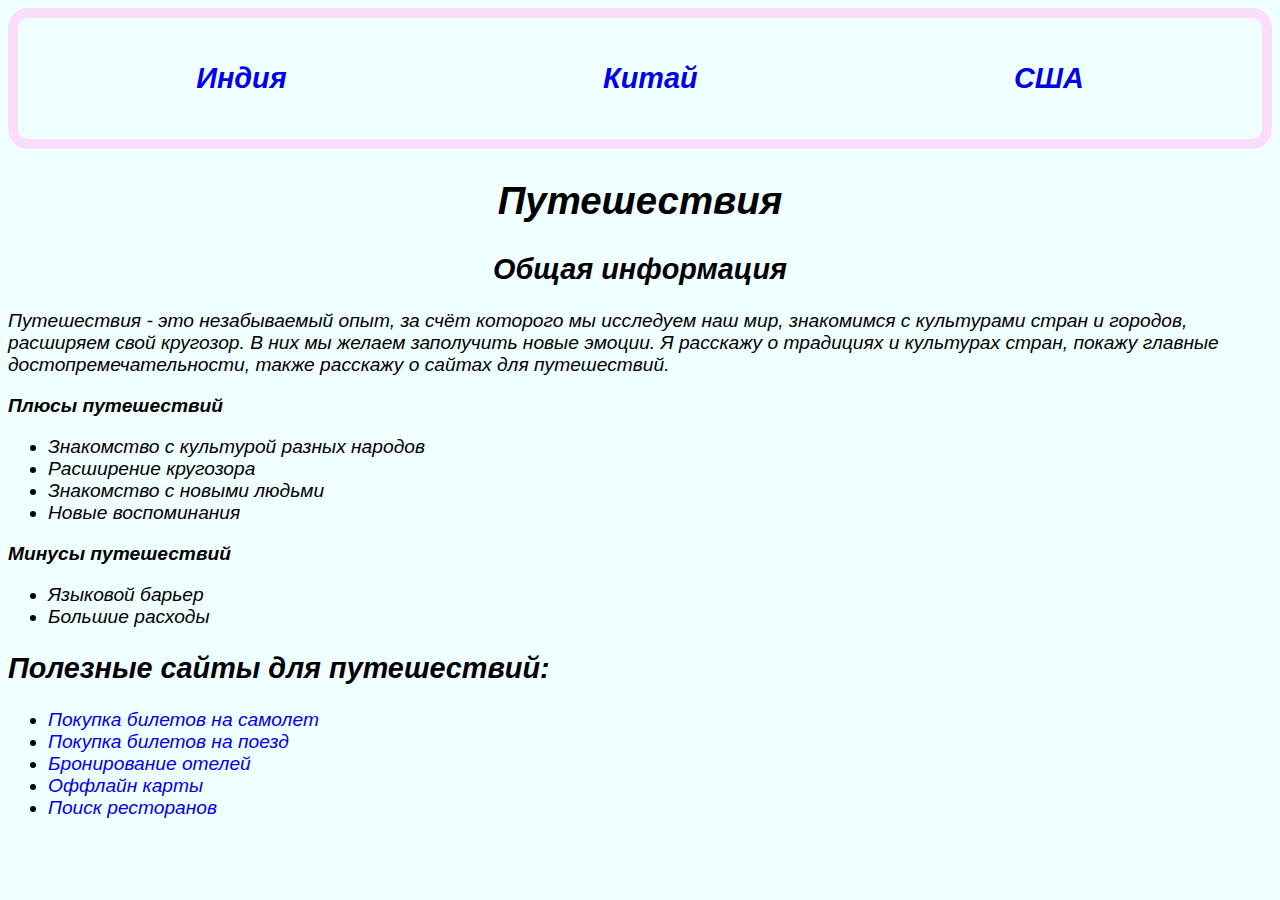
<file: index.html>
<!DOCTYPE html>
<html lang="ru">
<head>
    <meta charset="UTF-8">
    <meta name="viewport" content="width=device-width, initial-scale=1.0">
    <title>Путешествия</title>
    <link rel="stylesheet" type="text/css" href="style.css">
</head>
<body>
    <div class="mainBox">
        <div class="cat">
            <h2><a href="India.html" style="text-decoration: none;">Индия</a></h2>
            <h2><a href="China.html" style="text-decoration: none;">Китай</a></h2>
            <h2><a href="USA.html" style="text-decoration: none;">США</a></h2>
    </div>
    <div class="Box menu">
    <h1 align ="center">Путешествия</h1>
</div>
<div class="Box info">
    <h2 align ="center">Общая информация</h2>
    <p>Путешествия - это незабываемый опыт, за счёт которого мы исследуем наш мир, знакомимся с культурами стран и городов, расширяем свой кругозор. В них мы желаем заполучить новые эмоции. Я расскажу о традициях и культурах стран, покажу главные достопремечательности, также расскажу о сайтах для путешествий.</p>
</div>
    <div class="Box plus">
    <p><b>Плюсы путешествий</b></p>
    <ul>
        <li>Знакомство с культурой разных народов</li>
        <li>Расширение кругозора</li>
        <li>Знакомство с новыми людьми</li>
        <li>Новые воспоминания</li>
    </ul>
    <p><b>Минусы путешествий</b></p>
    <ul>
        <li>Языковой барьер</li>
        <li>Большие расходы</li>
    </ul>
</div>
<div class="Box eat">
    <h2>Полезные сайты для путешествий:</h2>
    <ul>
        <li><a href="https://www.aviasales.ru/?marker=15468.ydof241343903649&etext=&yclid=5156837322432708607&params=TJM1" target="_blank" style="text-decoration: none;">Покупка билетов на самолет</a></li>
        <li><a href="https://www.rzd.ru/?f" target="_blank" style="text-decoration: none;">Покупка билетов на поезд</a></li>
        <li><a href="https://www.booking.com/searchresults.ru.html?ss=Адлер%2C+Россия&efdco=1&label=yan104jc-1BCAEoggI46AdIM1gDaMIBiAEBmAEhuAEXyAEM2AEB6AEBiAIBqAIDuAKg6-OxBsACAdICJDVlZWQ0ODEyLTVlMDItNDhkYS05YjViLWQzODQyZjRkYjdkOdgCBeACAQ&sid=e83905de59df888c394f76838da544fc&aid=397643&lang=ru&sb=1&src_elem=sb&src=index&dest_id=-2874290&dest_type=city&checkin=2024-05-09&checkout=2024-06-23&group_adults=2&no_rooms=1&group_children=0" target="_blank" style="text-decoration: none;">Бронирование отелей</a></li>
        <li><a href="https://maps.me/" target="_blank" style="text-decoration: none;">Оффлайн карты</a></li>
        <li><a href="https://www.yelp.com/" target="_blank" style="text-decoration: none;">Поиск ресторанов</a></li>
    </ul>
</div>
</div>
</body>
</html>
</file>
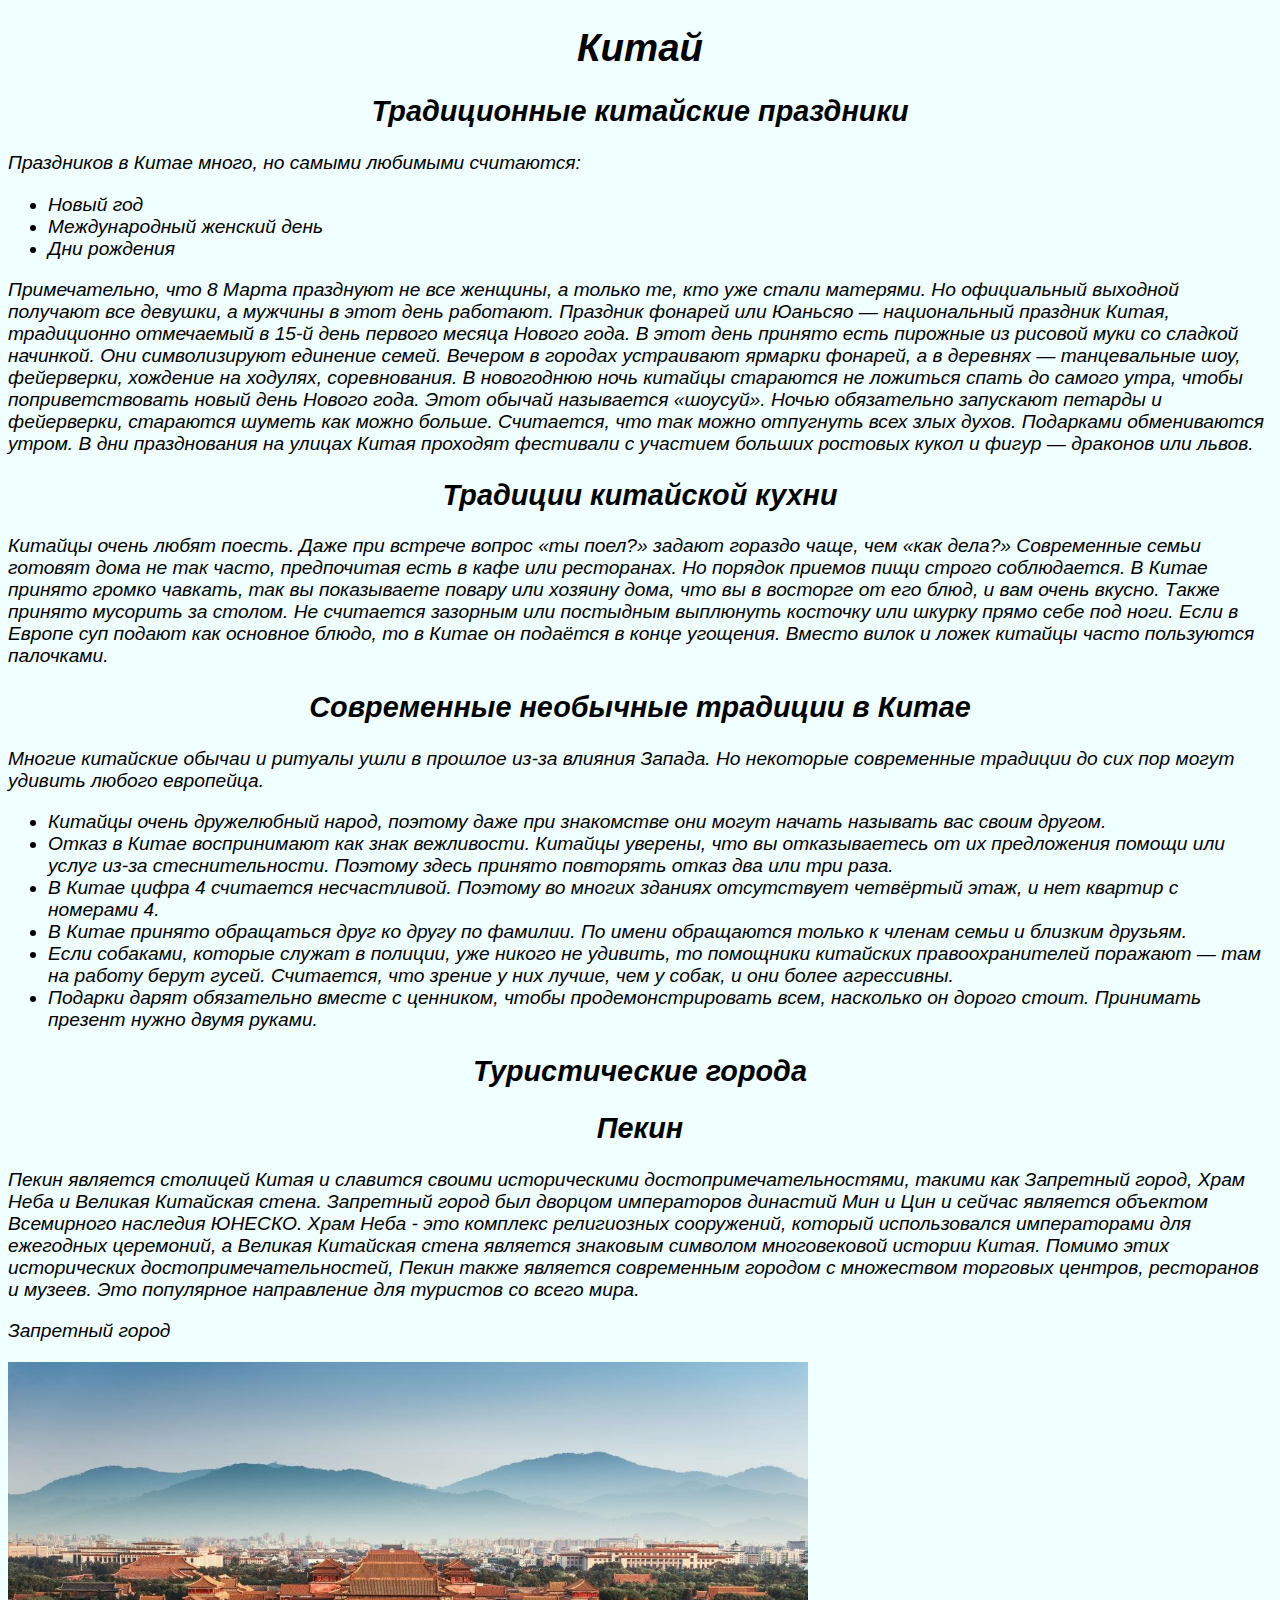
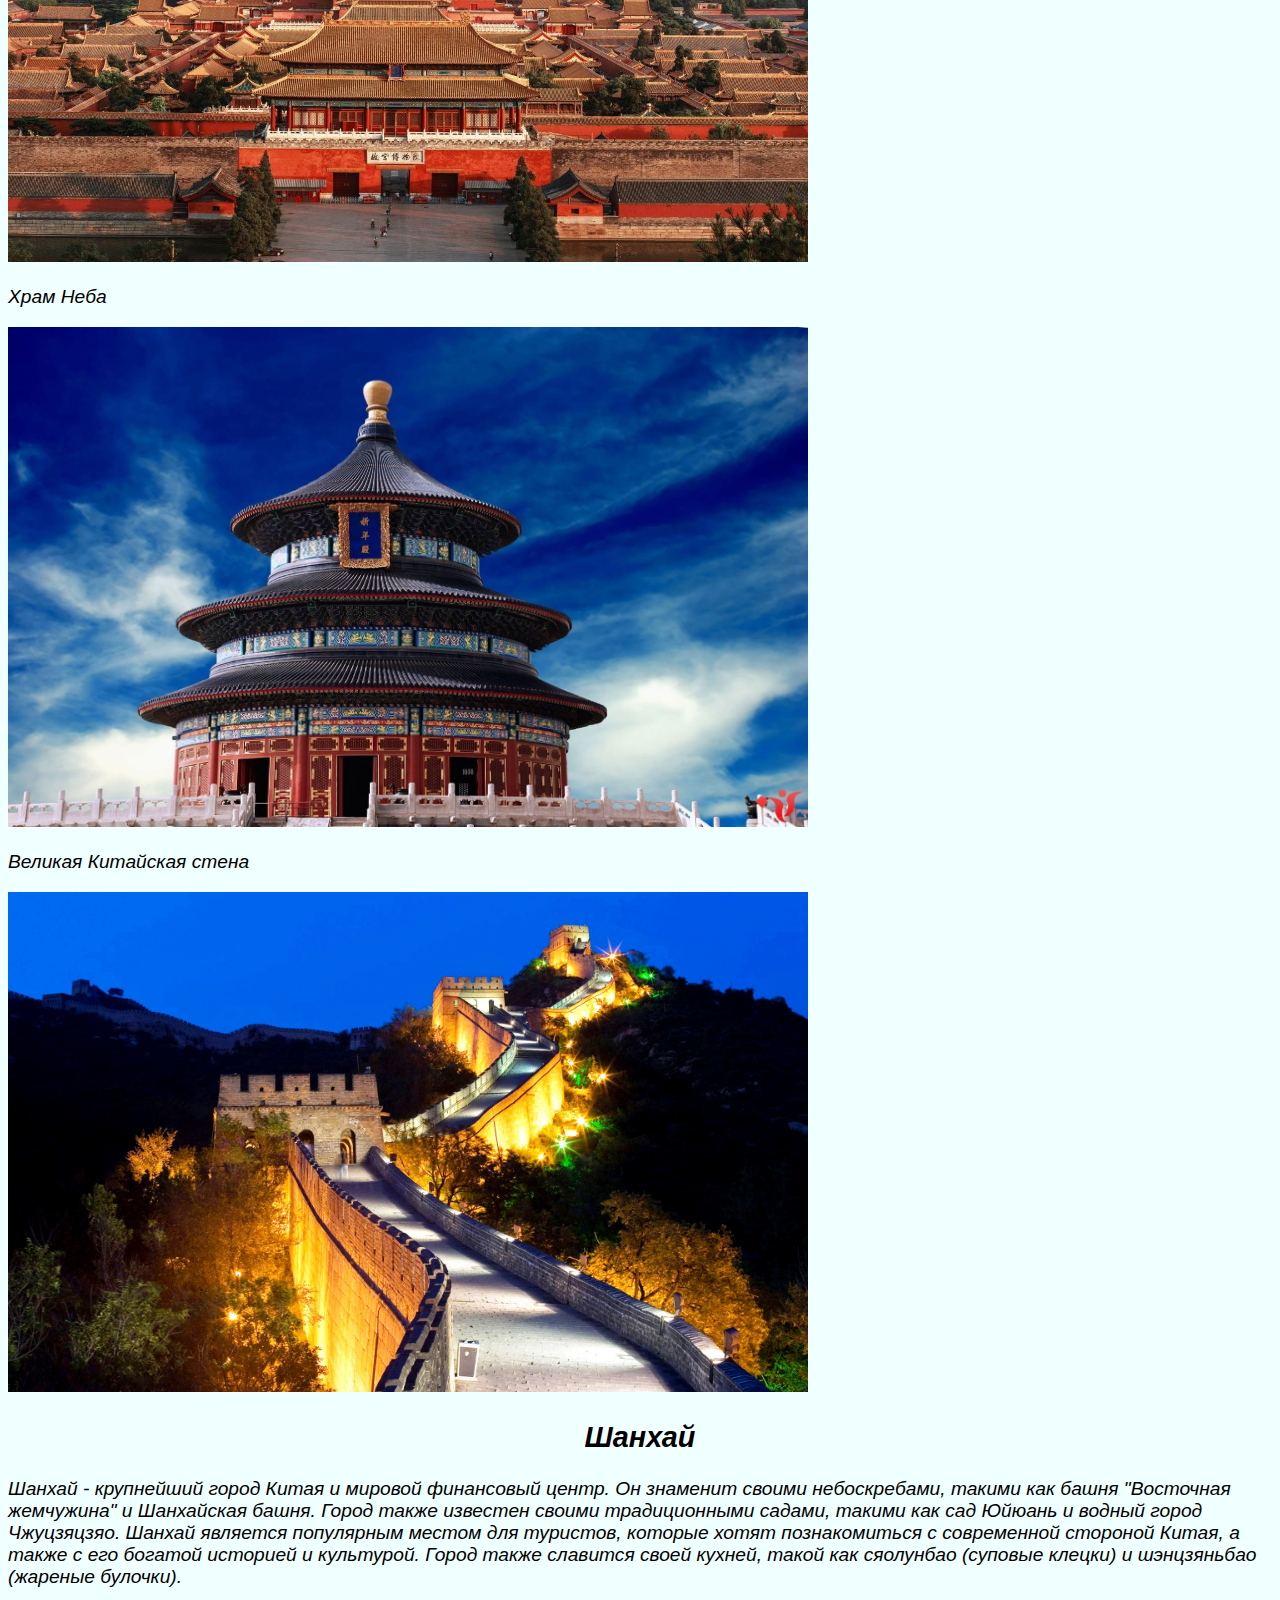
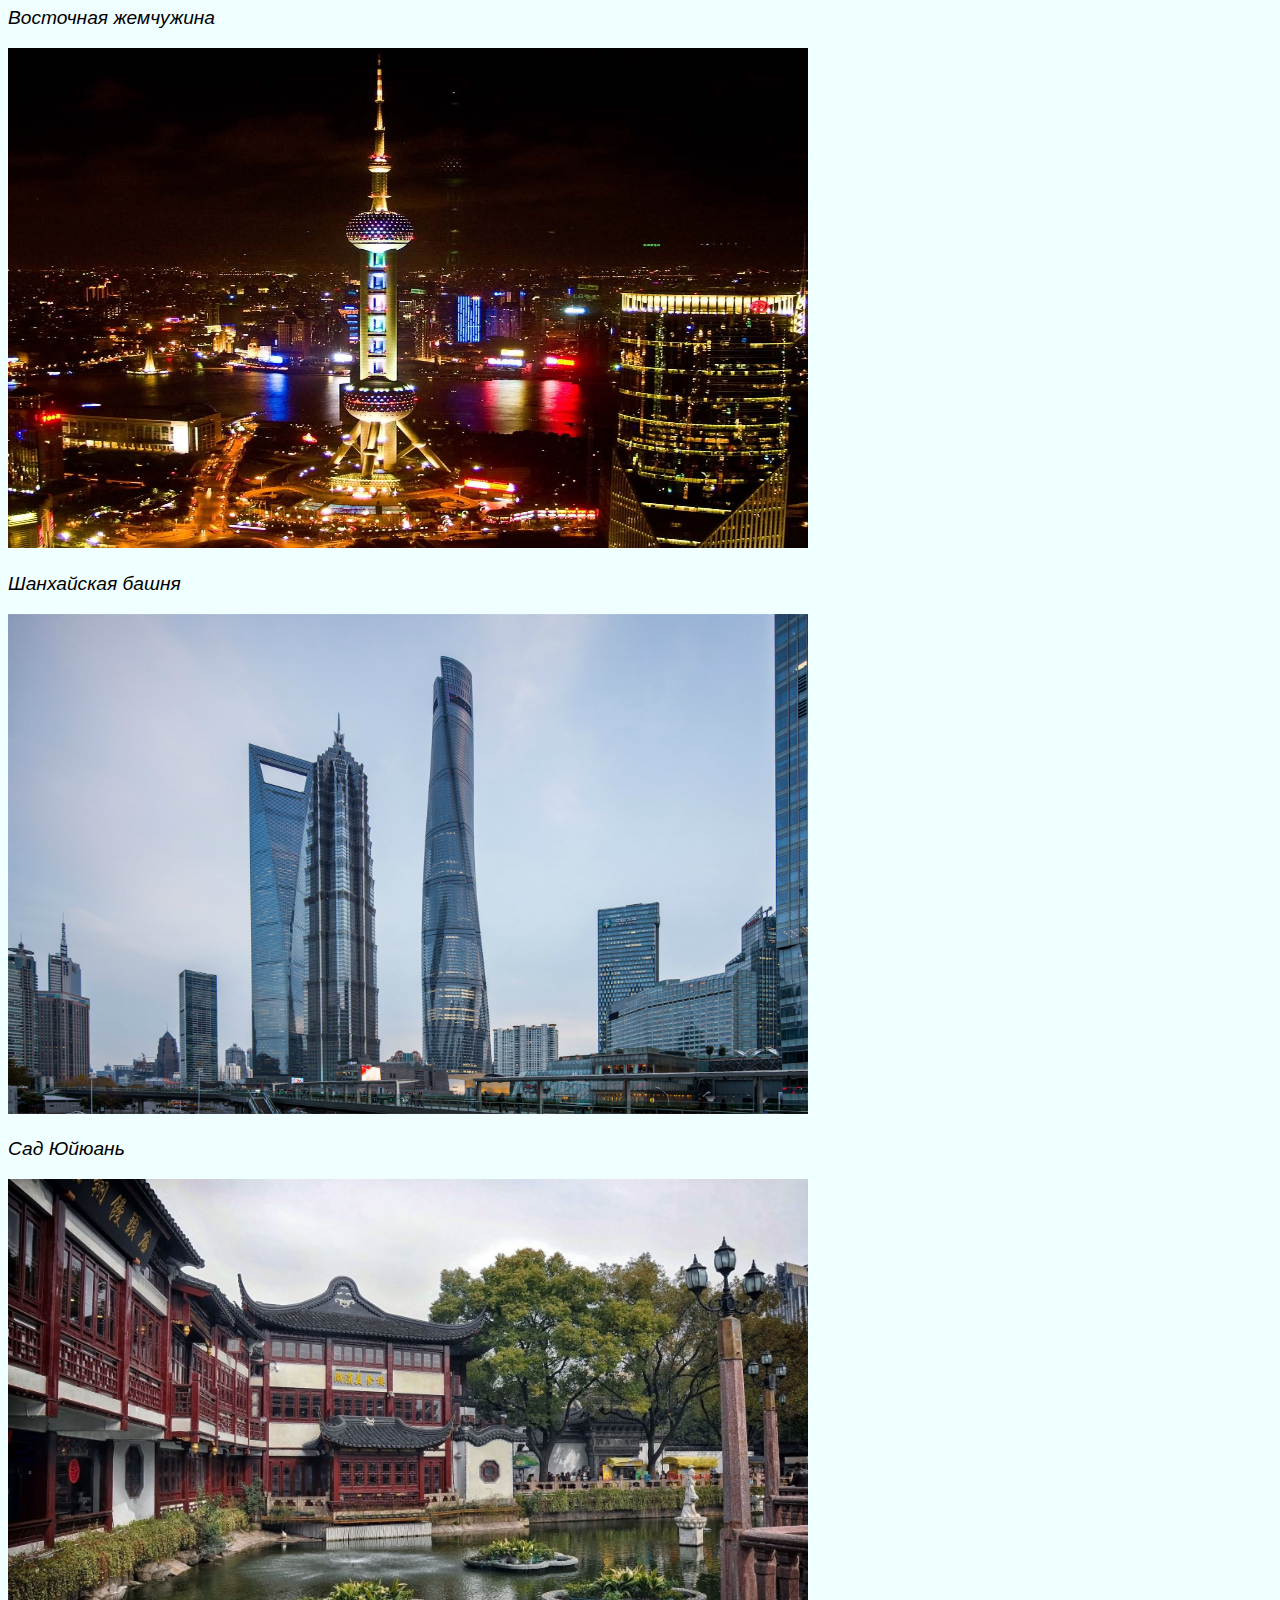
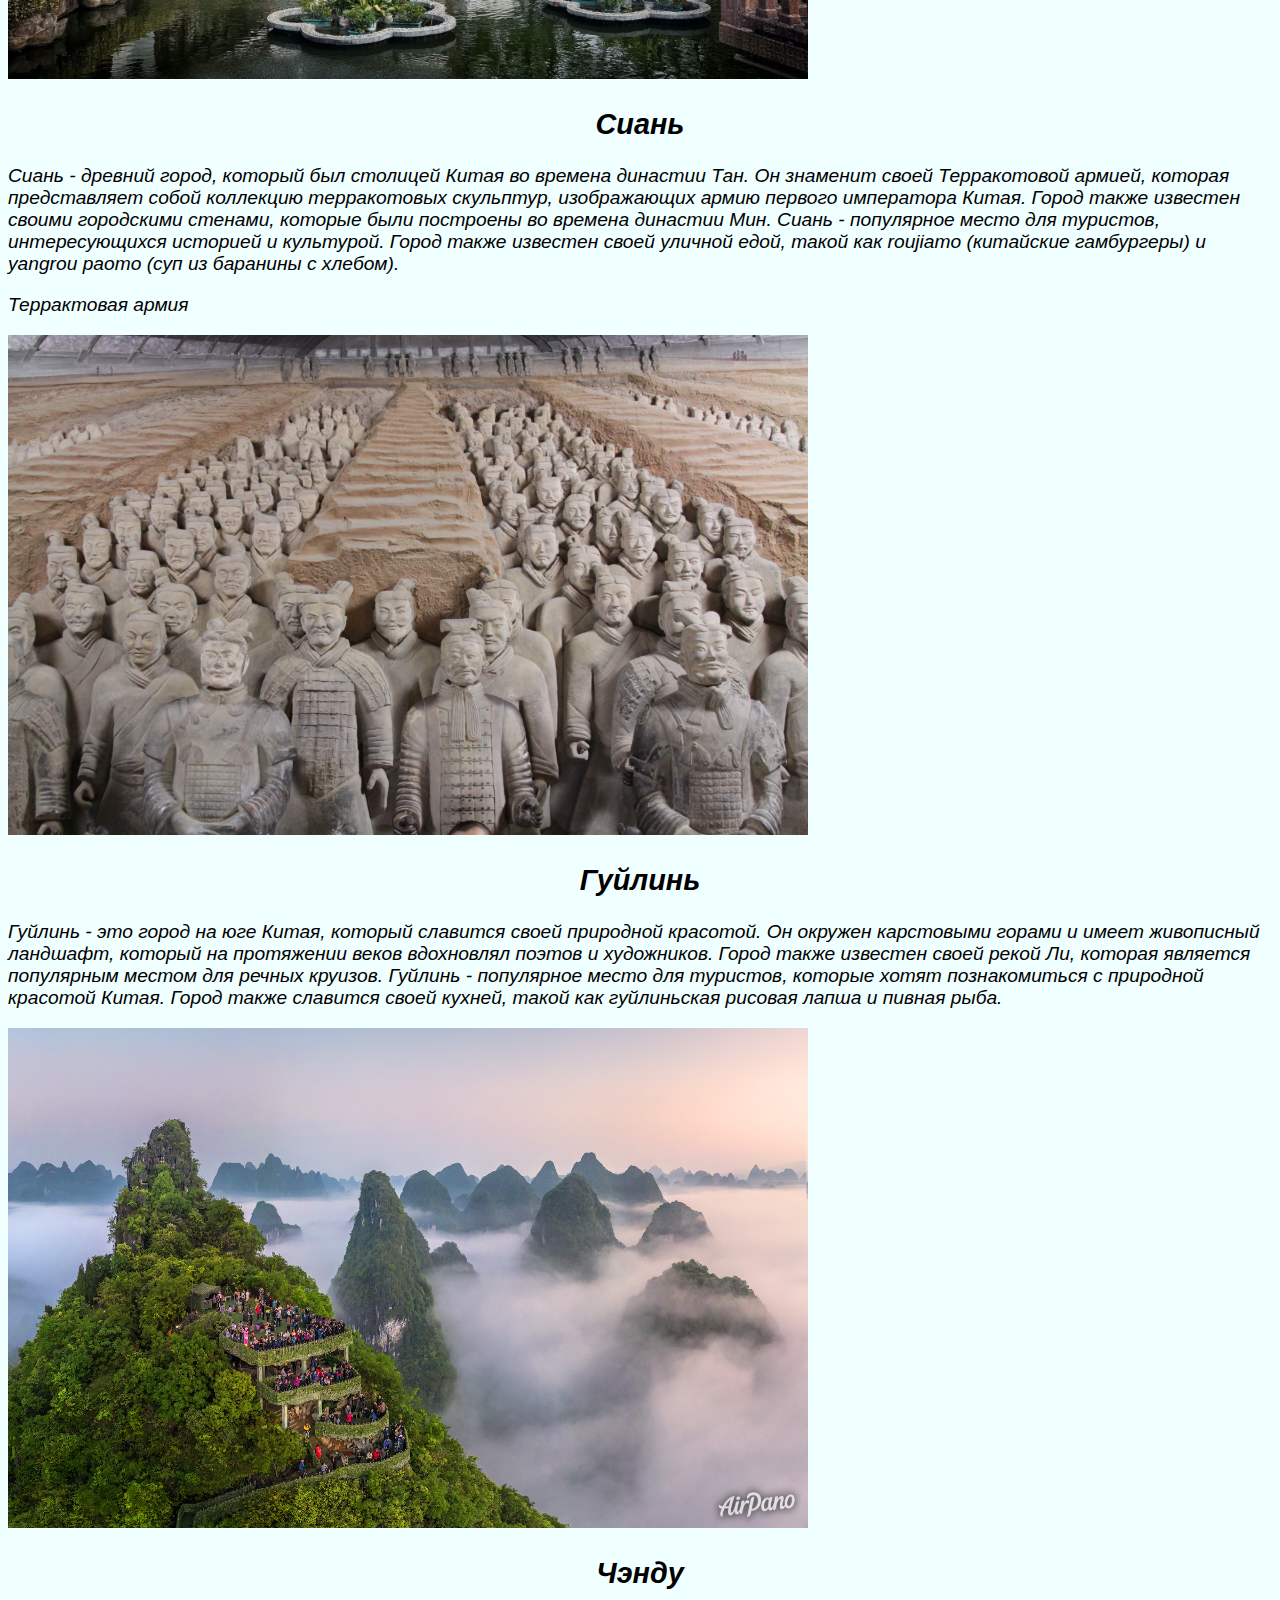
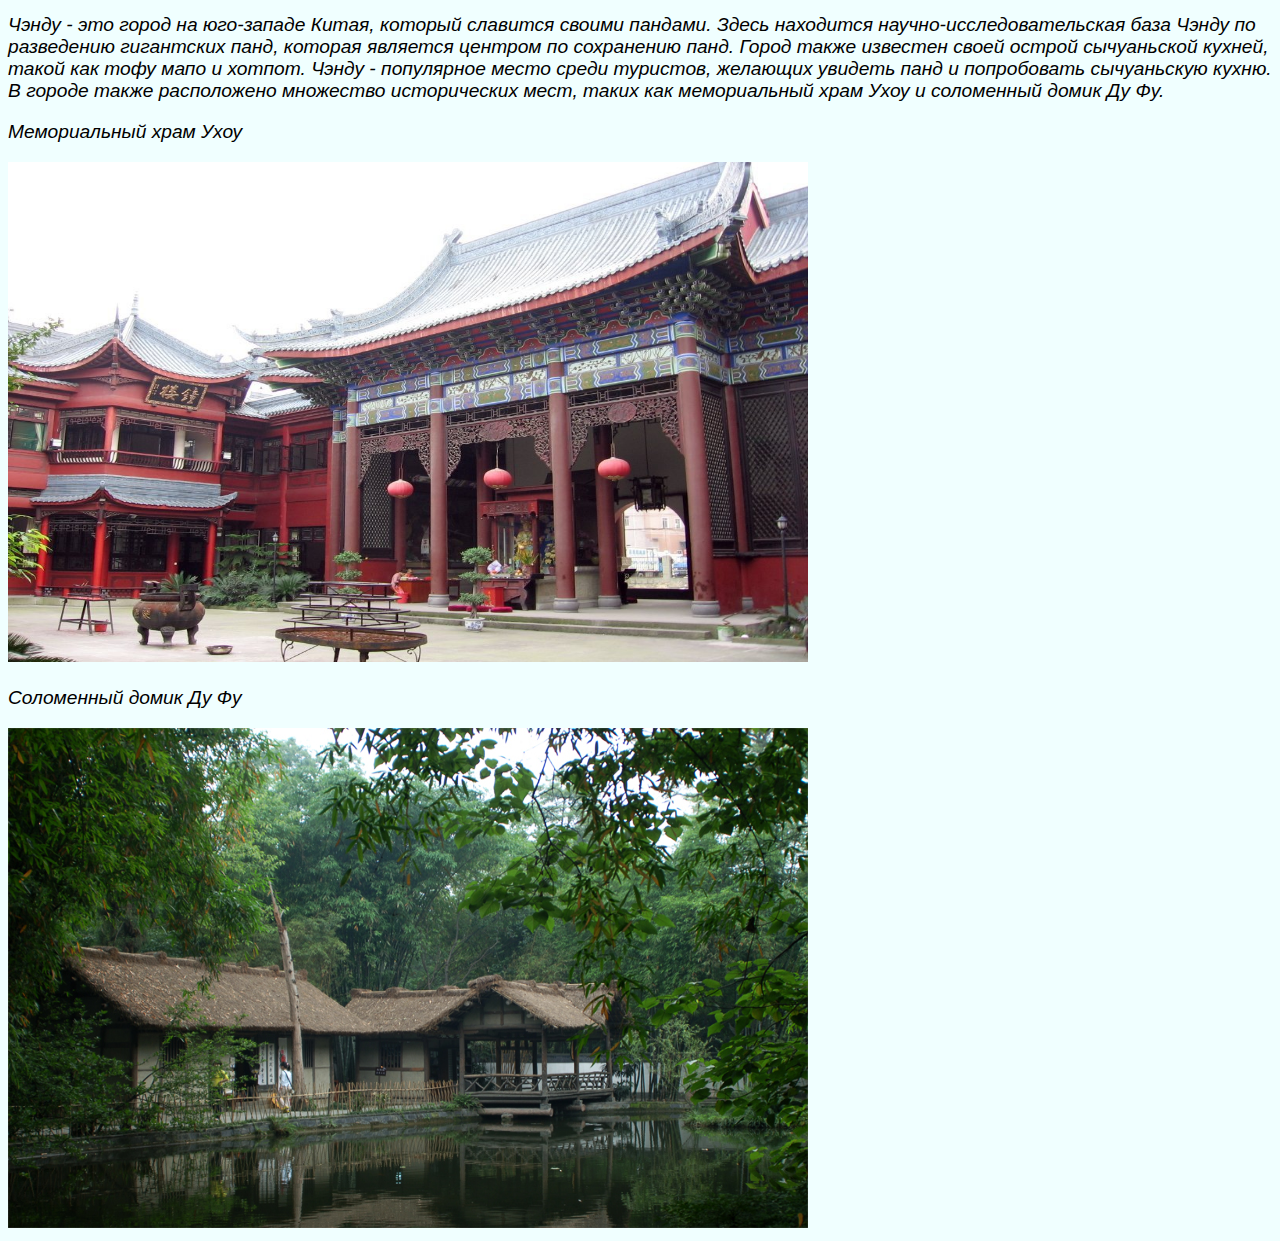
<file: China.html>
<!DOCTYPE html>
<html lang="ru">
<head>
    <meta charset="UTF-8">
    <meta name="viewport" content="width=device-width, initial-scale=1.0">
    <title>Китай</title>
    <link rel="stylesheet" type="text/css" href="china.css">
</head>
<body>
    <div class="mainBox">
    <h1 align ="center">Китай</h1>
    <h2 align ="center">Традиционные китайские праздники</h2>
    <p>Праздников в Китае много, но самыми любимыми считаются:</p>
    <ul>
        <li>Новый год</li>
        <li>Международный женский день</li>
        <li>Дни рождения</li>
    </ul>
    <p>Примечательно, что 8 Марта празднуют не все женщины, а только те, кто уже стали матерями. Но официальный выходной получают все девушки, а мужчины в этот день работают. Праздник фонарей или Юаньсяо — национальный праздник Китая, традиционно отмечаемый в 15-й день первого месяца Нового года. В этот день принято есть пирожные из рисовой муки со сладкой начинкой. Они символизируют единение семей. Вечером в городах устраивают ярмарки фонарей, а в деревнях — танцевальные шоу, фейерверки, хождение на ходулях, соревнования. В новогоднюю ночь китайцы стараются не ложиться спать до самого утра, чтобы поприветствовать новый день Нового года. Этот обычай называется «шоусуй». Ночью обязательно запускают петарды и фейерверки, стараются шуметь как можно больше. Считается, что так можно отпугнуть всех злых духов. Подарками обмениваются утром. В дни празднования на улицах Китая проходят фестивали с участием больших ростовых кукол и фигур — драконов или львов.</p>
    <h2 align ="center">Традиции китайской кухни</h2>
    <p>Китайцы очень любят поесть. Даже при встрече вопрос «ты поел?» задают гораздо чаще, чем «как дела?» Современные семьи готовят дома не так часто, предпочитая есть в кафе или ресторанах. Но порядок приемов пищи строго соблюдается. В Китае принято громко чавкать, так вы показываете повару или хозяину дома, что вы в восторге от его блюд, и вам очень вкусно. Также принято мусорить за столом. Не считается зазорным или постыдным выплюнуть косточку или шкурку прямо себе под ноги. Если в Европе суп подают как основное блюдо, то в Китае он подаётся в конце угощения. Вместо вилок и ложек китайцы часто пользуются палочками.</p>
    <h2 align ="center">Современные необычные традиции в Китае</h2>
    <p>Многие китайские обычаи и ритуалы ушли в прошлое из-за влияния Запада. Но некоторые современные традиции до сих пор могут удивить любого европейца.</p>
    <ul>
        <li>Китайцы очень дружелюбный народ, поэтому даже при знакомстве они могут начать называть вас своим другом.</li>
        <li>Отказ в Китае воспринимают как знак вежливости. Китайцы уверены, что вы отказываетесь от их предложения помощи или услуг из-за стеснительности. Поэтому здесь принято повторять отказ два или три раза.</li>
        <li>В Китае цифра 4 считается несчастливой. Поэтому во многих зданиях отсутствует четвёртый этаж, и нет квартир с номерами 4.</li>
        <li>В Китае принято обращаться друг ко другу по фамилии. По имени обращаются только к членам семьи и близким друзьям.</li>
        <li>Если собаками, которые служат в полиции, уже никого не удивить, то помощники китайских правоохранителей поражают — там на работу берут гусей. Считается, что зрение у них лучше, чем у собак, и они более агрессивны.</li>
        <li>Подарки дарят обязательно вместе с ценником, чтобы продемонстрировать всем, насколько он дорого стоит. Принимать презент нужно двумя руками.</li>
    </ul>
    <h2 align ="center">Туристические города</h2>
    <h2 align ="center">Пекин</h2>
    <p>Пекин является столицей Китая и славится своими историческими достопримечательностями, такими как Запретный город, Храм Неба и Великая Китайская стена. Запретный город был дворцом императоров династий Мин и Цин и сейчас является объектом Всемирного наследия ЮНЕСКО. Храм Неба - это комплекс религиозных сооружений, который использовался императорами для ежегодных церемоний, а Великая Китайская стена является знаковым символом многовековой истории Китая. Помимо этих исторических достопримечательностей, Пекин также является современным городом с множеством торговых центров, ресторанов и музеев. Это популярное направление для туристов со всего мира.</p>
    <p>Запретный город</p>
    <img src="images/gas-kvas-com-p-oboi-zapretnii-gorod-10.jpg" alt="Запретный город" width="800" height="500"/>
    <p>Храм Неба</p>
    <img src="images/1663326363_1-mykaleidoscope-ru-p-khram-neba-v-kitae-instagram-1.jpg" alt="Храм Неба" width="800" height="500"/>
    <p>Великая Китайская стена</p>
    <img src="images/Великая-стена-ночью.jpg" alt="еликая Китайская стена" width="800" height="500"/>
    <h2 align ="center">Шанхай</h2>
    <p>Шанхай - крупнейший город Китая и мировой финансовый центр. Он знаменит своими небоскребами, такими как башня "Восточная жемчужина" и Шанхайская башня. Город также известен своими традиционными садами, такими как сад Юйюань и водный город Чжуцзяцзяо. Шанхай является популярным местом для туристов, которые хотят познакомиться с современной стороной Китая, а также с его богатой историей и культурой. Город также славится своей кухней, такой как сяолунбао (суповые клецки) и шэнцзяньбао (жареные булочки).</p>
    <p>Восточная жемчужина</p>
    <img src="images/Night-Photo-Of-The-Oriental-Pearl-Tower-Shanghai.jpg" alt="Восточная жемчужина" width="800" height="500"/>
    <p>Шанхайская башня</p>
    <img src="images/27.jpg" alt="Шанхайская башня" width="800" height="500"/>
    <p>Сад Юйюань</p>
    <img src="images/1663204412_1-mykaleidoscope-ru-p-sad-yui-yuan-krasivo-3.jpg" width="800" height="500"/>
    <h2 align ="center">Сиань</h2>
<p>Сиань - древний город, который был столицей Китая во времена династии Тан. Он знаменит своей Терракотовой армией, которая представляет собой коллекцию терракотовых скульптур, изображающих армию первого императора Китая. Город также известен своими городскими стенами, которые были построены во времена династии Мин. Сиань - популярное место для туристов, интересующихся историей и культурой. Город также известен своей уличной едой, такой как roujiamo (китайские гамбургеры) и yangrou paomo (суп из баранины с хлебом).</p>
<p>Террактовая армия</p>
<img src="images/original.jpg" alt="Террактовая армия" width="800" height="500"/>
<h2 align ="center">Гуйлинь</h2>
<p>Гуйлинь - это город на юге Китая, который славится своей природной красотой. Он окружен карстовыми горами и имеет живописный ландшафт, который на протяжении веков вдохновлял поэтов и художников. Город также известен своей рекой Ли, которая является популярным местом для речных круизов. Гуйлинь - популярное место для туристов, которые хотят познакомиться с природной красотой Китая. Город также славится своей кухней, такой как гуйлиньская рисовая лапша и пивная рыба.</p>
<img src="images/8_108282.jpg" alt="Гуйлинь" width="800" height="500"/>
<h2 align ="center">Чэнду</h2>
<p>Чэнду - это город на юго-западе Китая, который славится своими пандами. Здесь находится научно-исследовательская база Чэнду по разведению гигантских панд, которая является центром по сохранению панд. Город также известен своей острой сычуаньской кухней, такой как тофу мапо и хотпот. Чэнду - популярное место среди туристов, желающих увидеть панд и попробовать сычуаньскую кухню. В городе также расположено множество исторических мест, таких как мемориальный храм Ухоу и соломенный домик Ду Фу.</p>
<p>Мемориальный храм Ухоу</p>
<img src="images/dostopr_hram_Colegota.jpg" alt="храм Ухоу" width="800" height="500"/>
<p>Соломенный домик Ду Фу</p>
<img src="images/Du_Fu_Thatched_Cottage_Garden.jpg" alt="Соломенный домик Ду Фу" width="800" height="500"/>
</div>
</body>
</html>
</file>
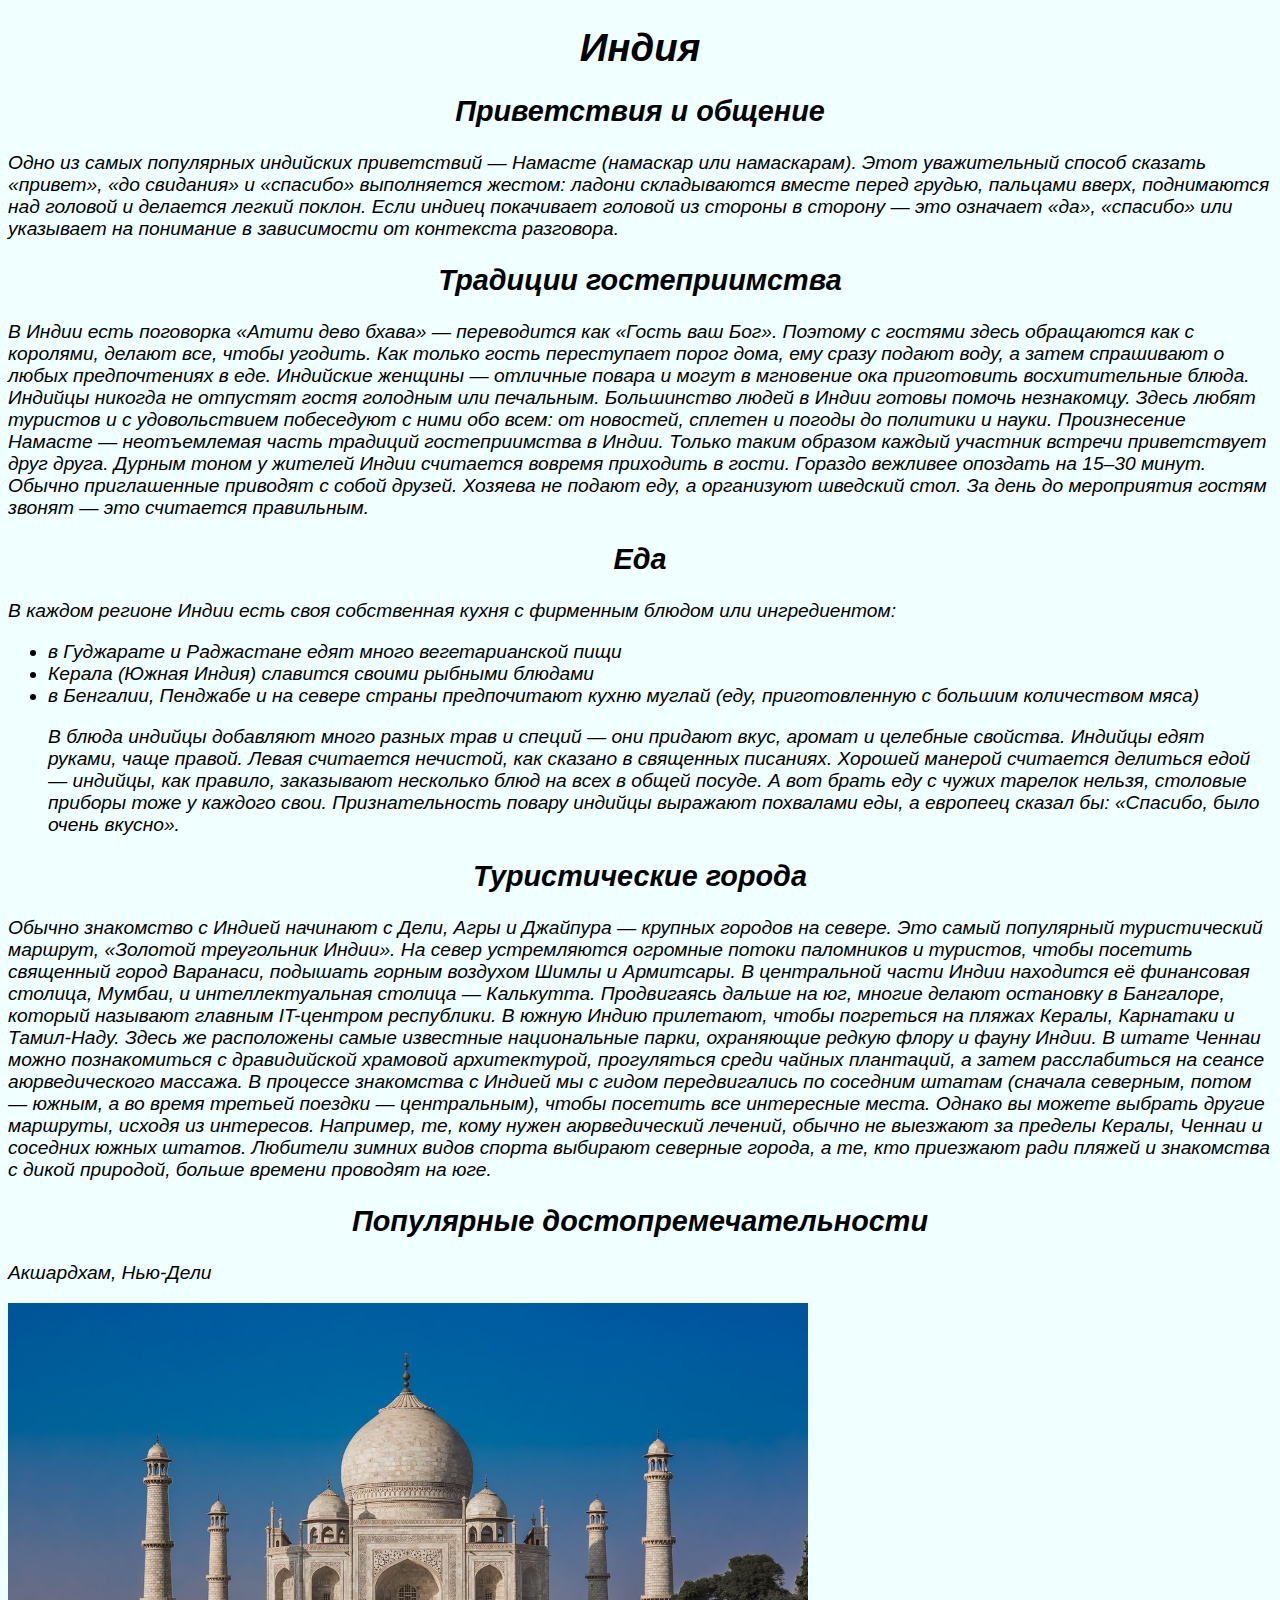
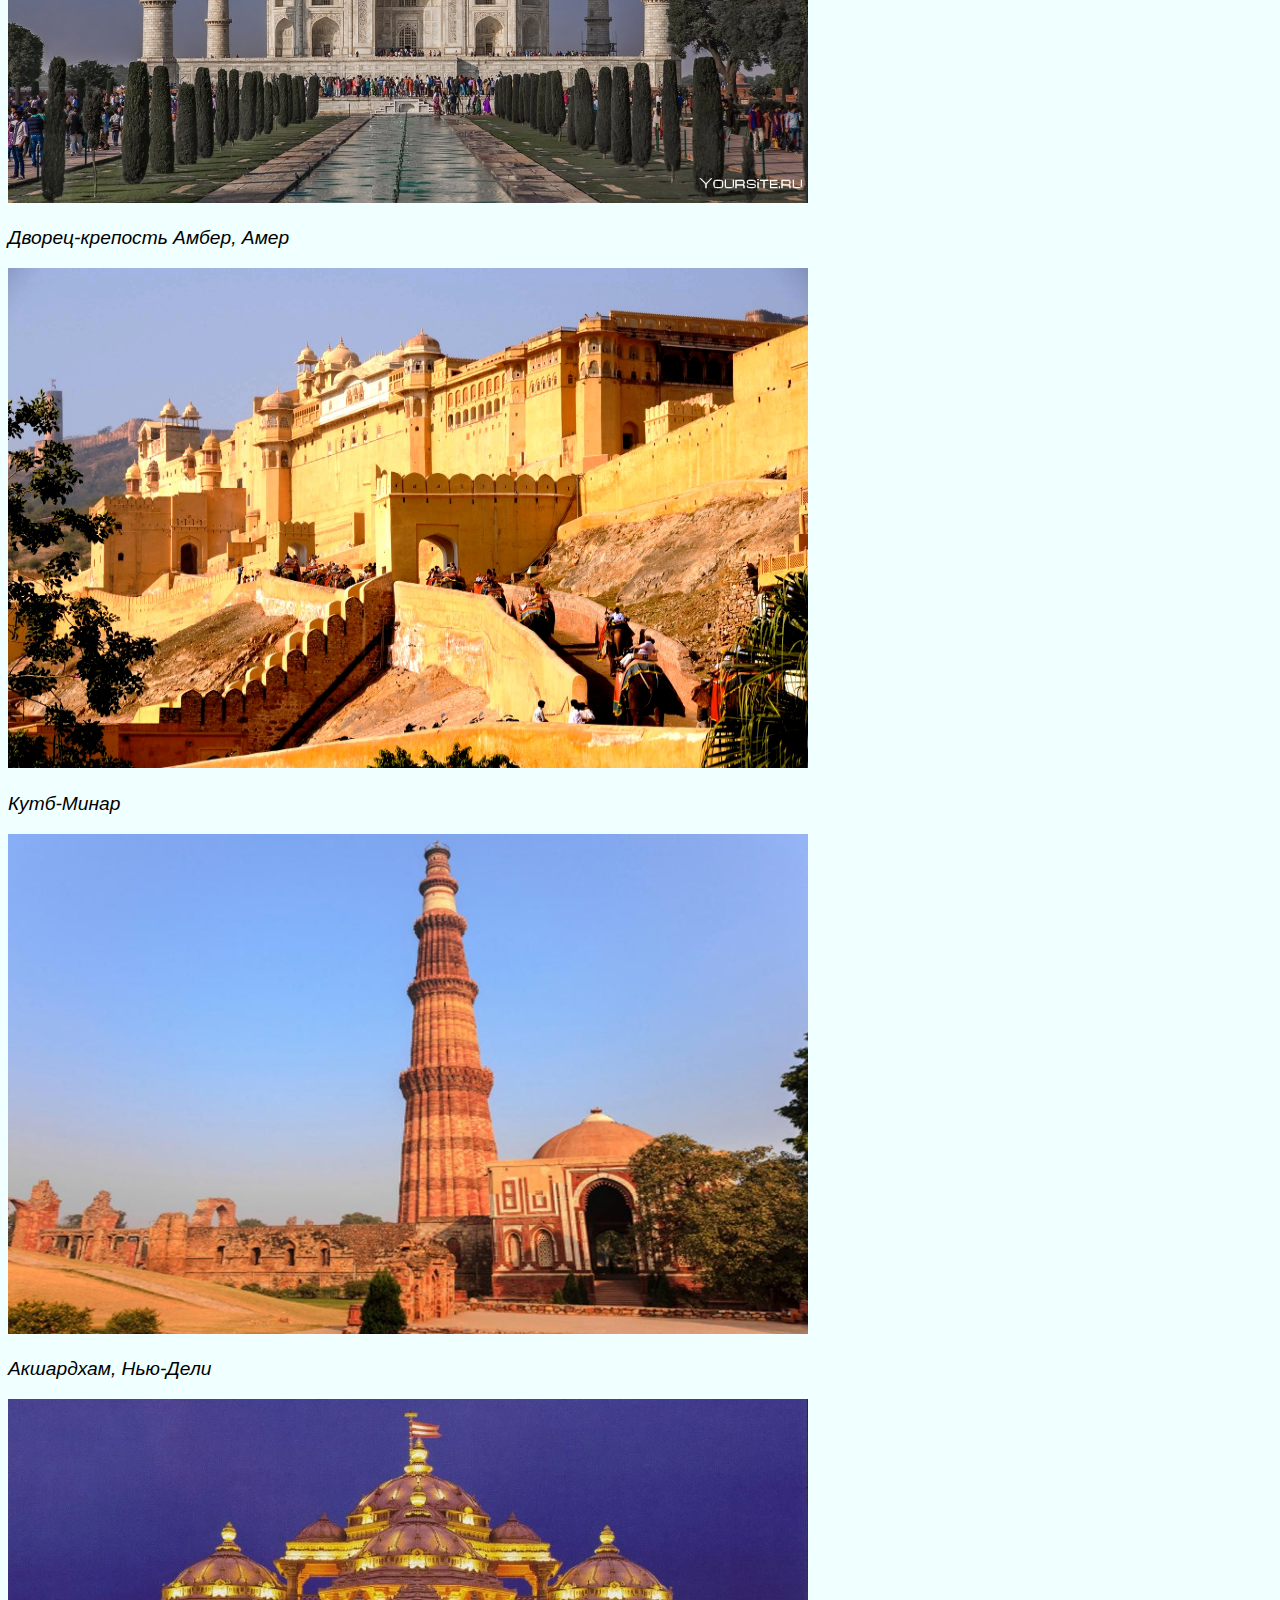
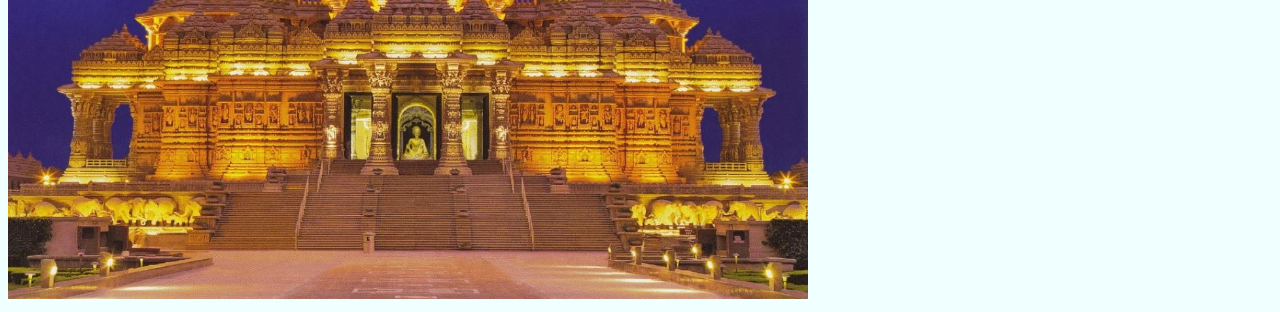
<file: India.html>
<!DOCTYPE html>
<html lang="ru">
<head>
    <meta charset="UTF-8">
    <meta name="viewport" content="width=device-width, initial-scale=1.0">
    <title>Индия</title>
    <link rel="stylesheet" type="text/css" href="india.css">
</head>
<body>
    <div class="mainBox">
    <h1 align ="center">Индия</h1>
    <h2 align ="center">Приветствия и общение</h2>
    <p>Одно из самых популярных индийских приветствий — Намасте (намаскар или намаскарам). Этот уважительный способ сказать «привет», «до свидания» и «спасибо» выполняется жестом: ладони складываются вместе перед грудью, пальцами вверх, поднимаются над головой и делается легкий поклон. Если индиец покачивает головой из стороны в сторону — это означает «да», «спасибо» или указывает на понимание в зависимости от контекста разговора.</p>
<h2 align ="center">Традиции гостеприимства</h2>
<p>В Индии есть поговорка «Атити дево бхава» — переводится как «Гость ваш Бог». Поэтому с гостями здесь обращаются как с королями, делают все, чтобы угодить. Как только гость переступает порог дома, ему сразу подают воду, а затем спрашивают о любых предпочтениях в еде. Индийские женщины — отличные повара и могут в мгновение ока приготовить восхитительные блюда. Индийцы никогда не отпустят гостя голодным или печальным. Большинство людей в Индии готовы помочь незнакомцу. Здесь любят туристов и с удовольствием побеседуют с ними обо всем: от новостей, сплетен и погоды до политики и науки. Произнесение Намасте — неотъемлемая часть традиций гостеприимства в Индии. Только таким образом каждый участник встречи приветствует друг друга. Дурным тоном у жителей Индии считается вовремя приходить в гости. Гораздо вежливее опоздать на 15–30 минут. Обычно приглашенные приводят с собой друзей. Хозяева не подают еду, а организуют шведский стол. За день до мероприятия гостям звонят — это считается правильным.</p>
<h2 align ="center">Еда</h2>
<p>В каждом регионе Индии есть своя собственная кухня с фирменным блюдом или ингредиентом:</p>
<ul>
    <li>в Гуджарате и Раджастане едят много вегетарианской пищи</li>
    <li>Керала (Южная Индия) славится своими рыбными блюдами</li>
    <li>в Бенгалии, Пенджабе и на севере страны предпочитают кухню муглай (еду, приготовленную с большим количеством мяса)</li>
    <p>В блюда индийцы добавляют много разных трав и специй — они придают вкус, аромат и целебные свойства. Индийцы едят руками, чаще правой. Левая считается нечистой, как сказано в священных писаниях. Хорошей манерой считается делиться едой — индийцы, как правило, заказывают несколько блюд на всех в общей посуде. А вот брать еду с чужих тарелок нельзя, столовые приборы тоже у каждого свои. Признательность повару индийцы выражают похвалами еды, а европеец сказал бы: «Спасибо, было очень вкусно».</p>
</ul>
<h2 align ="center">Туристические города</h2>
<p> Обычно знакомство с Индией начинают с Дели, Агры и Джайпура — крупных городов на севере. Это самый популярный туристический маршрут, «Золотой треугольник Индии». На север устремляются огромные потоки паломников и туристов, чтобы посетить священный город Варанаси, подышать горным воздухом Шимлы и Армитсары. В центральной части Индии находится её финансовая столица, Мумбаи, и интеллектуальная столица — Калькутта. Продвигаясь дальше на юг, многие делают остановку в Бангалоре, который называют главным IT-центром республики. В южную Индию прилетают, чтобы погреться на пляжах Кералы, Карнатаки и Тамил-Наду. Здесь же расположены самые известные национальные парки, охраняющие редкую флору и фауну Индии. В штате Ченнаи можно познакомиться с дравидийской храмовой архитектурой, прогуляться среди чайных плантаций, а затем расслабиться на сеансе аюрведического массажа. В процессе знакомства с Индией мы с гидом передвигались по соседним штатам (сначала северным, потом — южным, а во время третьей поездки — центральным), чтобы посетить все интересные места. Однако вы можете выбрать другие маршруты, исходя из интересов. Например, те, кому нужен аюрведический лечений, обычно не выезжают за пределы Кералы, Ченнаи и соседних южных штатов. Любители зимних видов спорта выбирают северные города, а те, кто приезжают ради пляжей и знакомства с дикой природой, больше времени проводят на юге.</p>
<h2 align ="center">Популярные достопремечательности</h2>
<div class="new">
<p>Акшардхам, Нью-Дели</p>
<img src="images/1650586021_37-sportishka-com-p-mavzolei-tadzh-makhal-krasivo-foto-45.jpg" alt="Акшардхам" width="800" height="500" class="scale_1200"/>
<p>Дворец-крепость Амбер, Амер</p>
<img src="images/лестница-в-крепость-Амбер.jpg" alt="Дворец-крепость Амбер" width="800" height="500"/>
</div>
<div class="old">
<p>Кутб-Минар</p>
<img src="images/9a2497b9296051d2512738f4d68446ba.jpg" alt="Кутб-Минар" width="800" height="500"/>
<p>Акшардхам, Нью-Дели</p>
<img src="images/1663395645_1-mykaleidoscope-ru-p-khram-akshardkham-v-indii-vkontakte-1.jpg" alt="Кутб-Минар" width="800" height="500"/>
</div>
</div>
</body>
</html>
</file>
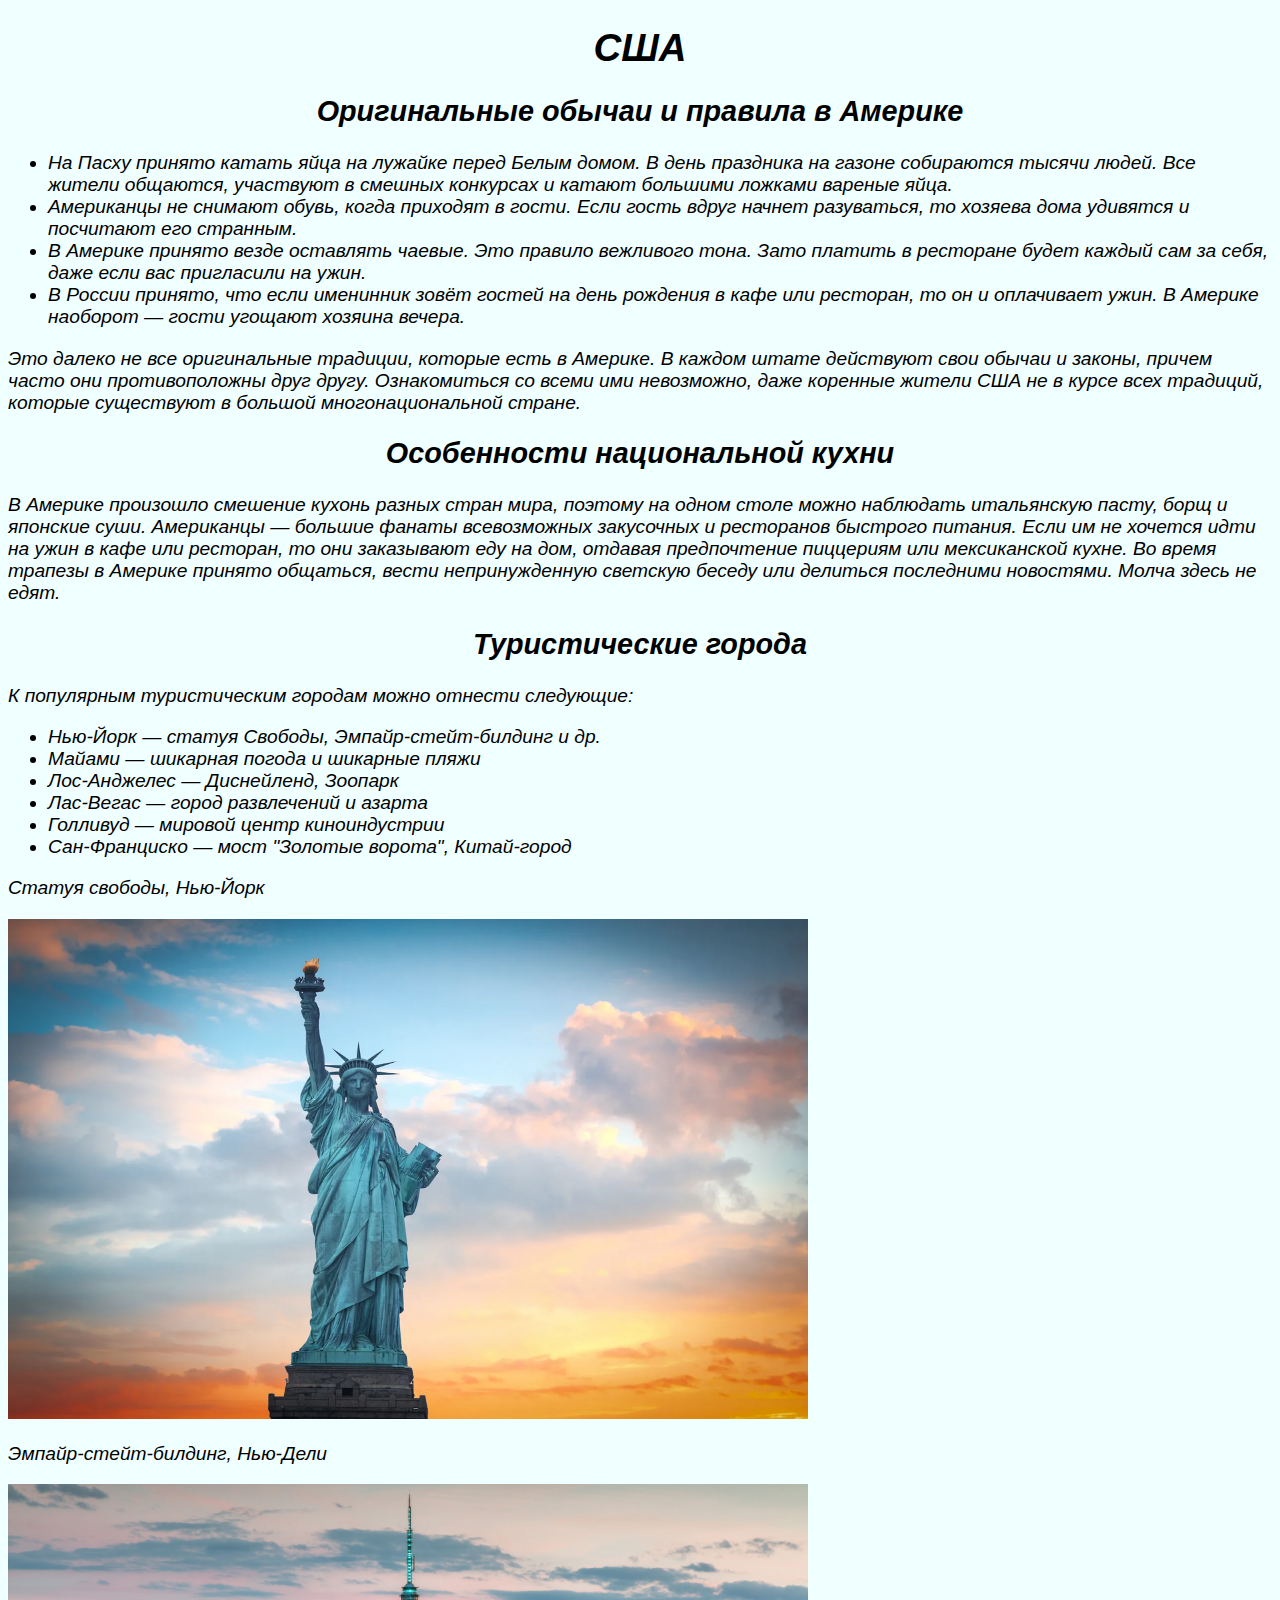
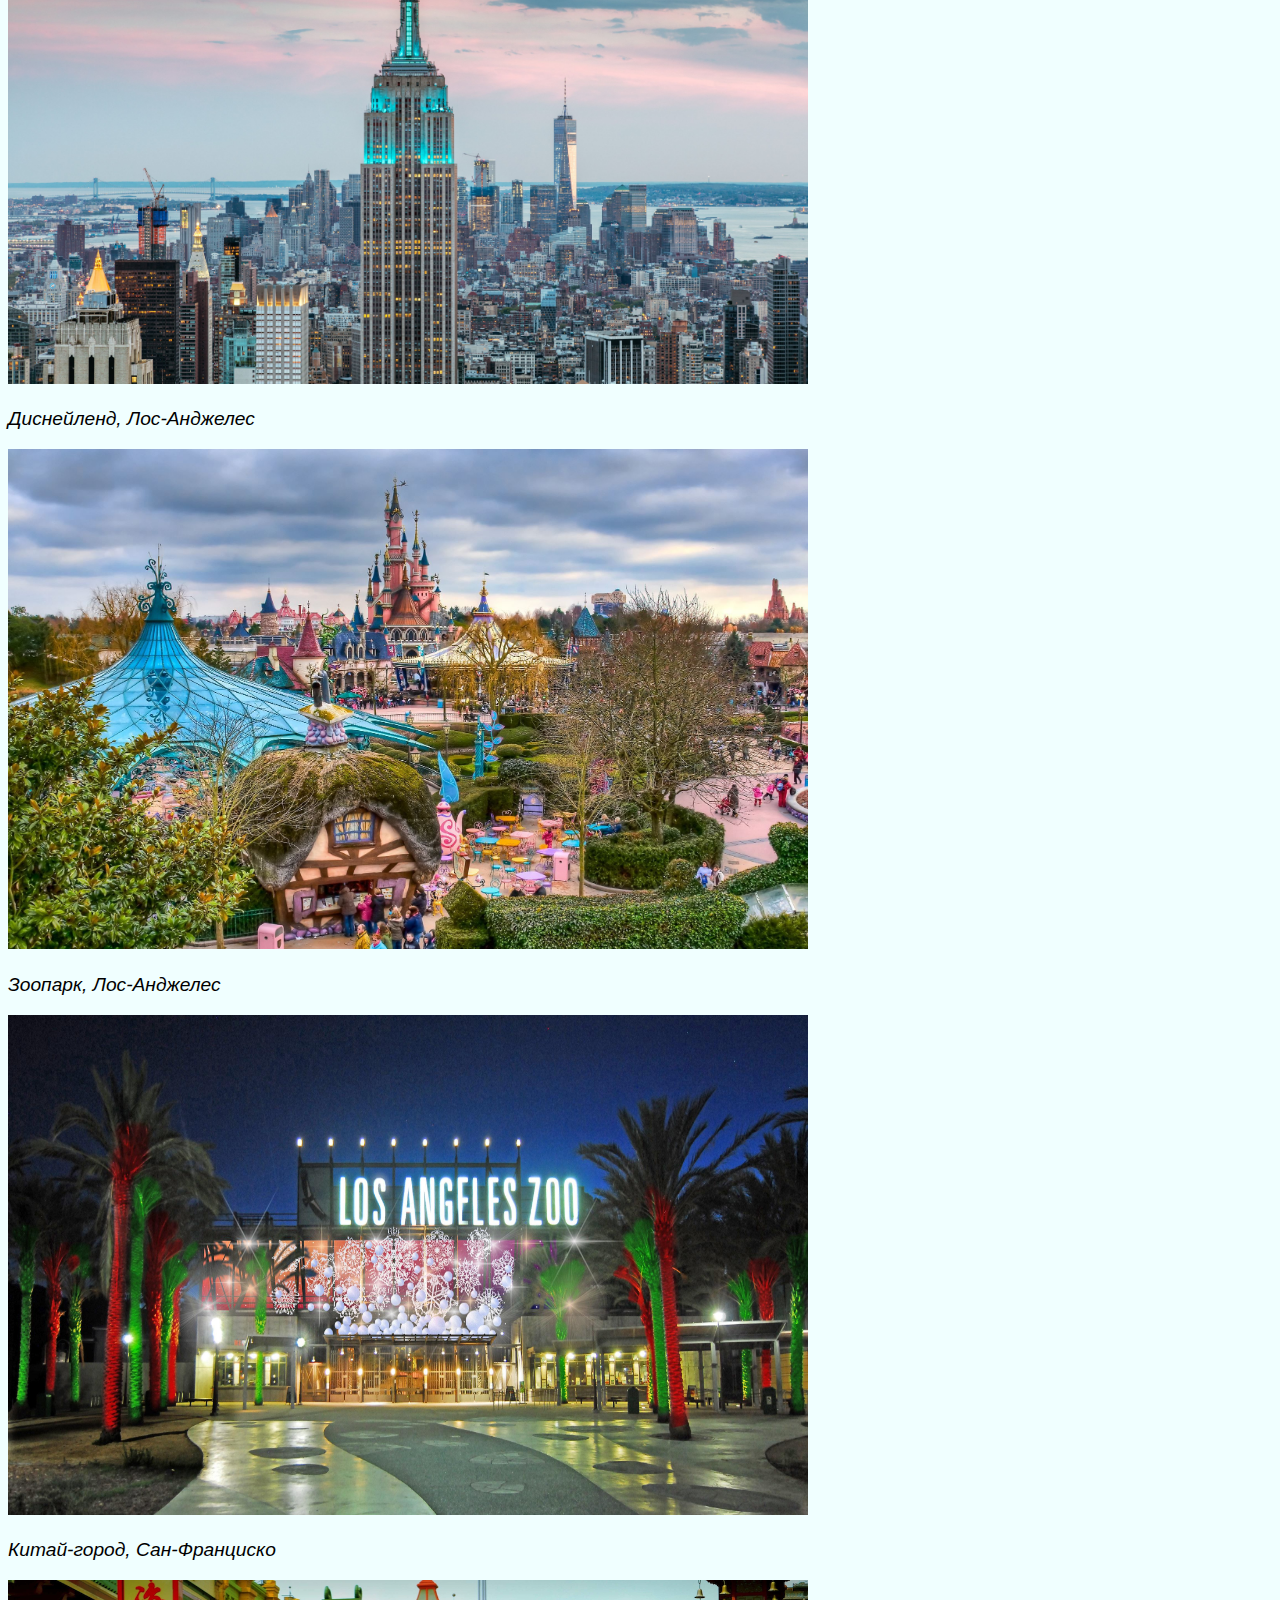
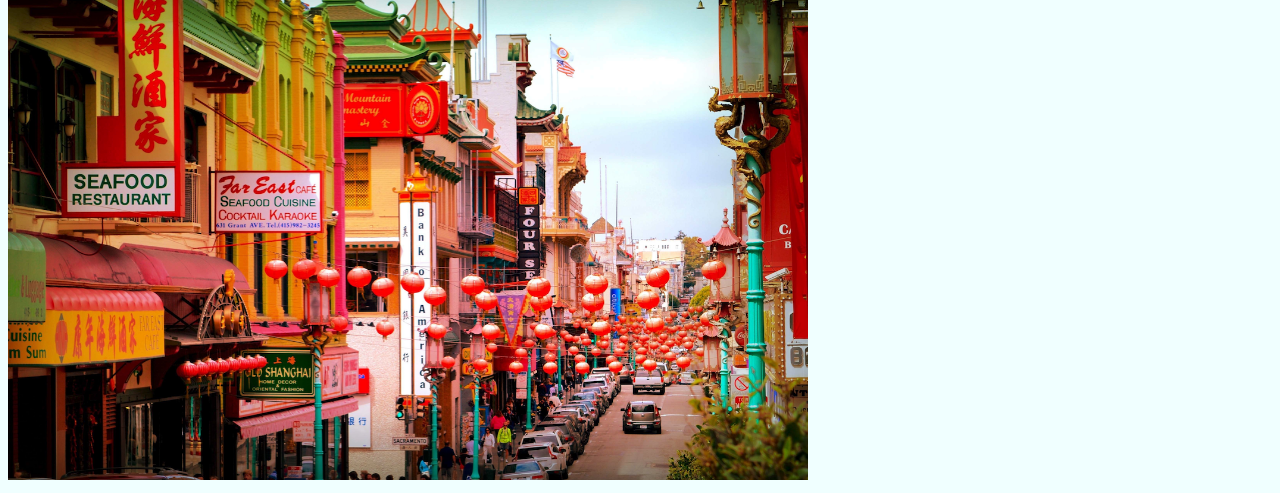
<file: USA.html>
<!DOCTYPE html>
<html lang="ru">
<head>
    <meta charset="UTF-8">
    <meta name="viewport" content="width=device-width, initial-scale=1.0">
    <title>США</title>
    <link rel="stylesheet" type="text/css" href="usa.css">
</head>
<body>
    <div class="mainBox">
    <h1 align ="center">США</h1>
    <h2 align ="center">Оригинальные обычаи и правила в Америке</h2>
    <ul>
        <li>На Пасху принято катать яйца на лужайке перед Белым домом. В день праздника на газоне собираются тысячи людей. Все жители общаются, участвуют в смешных конкурсах и катают большими ложками вареные яйца.</li>
        <li>Американцы не снимают обувь, когда приходят в гости. Если гость вдруг начнет разуваться, то хозяева дома удивятся и посчитают его странным.</li>
        <li>В Америке принято везде оставлять чаевые. Это правило вежливого тона. Зато платить в ресторане будет каждый сам за себя, даже если вас пригласили на ужин.</li>
        <li>В России принято, что если именинник зовёт гостей на день рождения в кафе или ресторан, то он и оплачивает ужин. В Америке наоборот — гости угощают хозяина вечера.</li>
    </ul>
    <p>Это далеко не все оригинальные традиции, которые есть в Америке. В каждом штате действуют свои обычаи и законы, причем часто они противоположны друг другу. Ознакомиться со всеми ими невозможно, даже коренные жители США не в курсе всех традиций, которые существуют в большой многонациональной стране.</p>
    <h2 align ="center">Особенности национальной кухни</h2>
    <p>В Америке произошло смешение кухонь разных стран мира, поэтому на одном столе можно наблюдать итальянскую пасту, борщ и японские суши. Американцы — большие фанаты всевозможных закусочных и ресторанов быстрого питания. Если им не хочется идти на ужин в кафе или ресторан, то они заказывают еду на дом, отдавая предпочтение пиццериям или мексиканской кухне. Во время трапезы в Америке принято общаться, вести непринужденную светскую беседу или делиться последними новостями. Молча здесь не едят.</p>
    <h2 align ="center">Туристические города</h2>
    <p>К популярным туристическим городам можно отнести следующие:</p>
    <ul>
        <li>Нью-Йорк — статуя Свободы, Эмпайр-стейт-билдинг и др.</li>
        <li>Майами — шикарная погода и шикарные пляжи</li>
        <li>Лос-Анджелес — Диснейленд, Зоопарк</li>
        <li>Лас-Вегас — город развлечений и азарта</li>
        <li>Голливуд — мировой центр киноиндустрии</li>
        <li>Сан-Франциско — мост "Золотые ворота", Китай-город</li>
    </ul>
    <p>Статуя свободы, Нью-Йорк</p>
    <img src="images/scale_1200.png" alt="Статуя свободы" width="800" height="500"/>
    <p>Эмпайр-стейт-билдинг, Нью-Дели</p>
    <img src="images/1686756944-empire-state-building-at-dusk-new-york-city-usa-668600131-590f0a5b5f9b5864701d53f4.jpg" alt="Эмпайр-стейт-билдинг" width="800" height="500"/>
    <p>Диснейленд, Лос-Анджелес</p>
    <img src="images/d98d959d6c4e02eab915b057316ce8d1.jpg" alt="Диснейленд" width="800" height="500"/>
    <P>Зоопарк, Лос-Анджелес</P>
    <img src="images/1462340658.jpg" alt="Зоопарк" width="800" height="500"/>
    <P>Китай-город, Сан-Франциско</P>
    <img src="images/21398181af600bbc652958b0ecdef86a.png" alt="Китай-город" width="800" height="500"/>
</div>
</body>
</html>
</file>
<file: style.css>
body {
    background-color: azure;
    font-family: Arial, Helvetica, sans-serif;
    font-style: oblique;
}
.menu {
    margin: 30px;
}
.mainBox {
    font-size: larger;
}
.cat {
    display: flex;
    justify-content: space-around;
    padding: 20px;
    border: 10px solid rgb(250, 221, 250);
    border-radius: 20px;
}
.eat :visited {
  color: black;
}
</file>
<file: china.css>
body {
    background-color: azure;
    font-family: Arial, Helvetica, sans-serif;
    font-style: oblique;
}
.mainBox {
    font-size: larger;
}
</file>
<file: india.css>
body {
    background-color: azure;
    font-family: Arial, Helvetica, sans-serif;
    font-style: oblique;
}
.mainBox {
    font-size: larger;
}
</file>
<file: usa.css>
body {
    background-color: azure;
    font-family: Arial, Helvetica, sans-serif;
    font-style: oblique;
}
.mainBox {
    font-size: larger;
}
</file>
